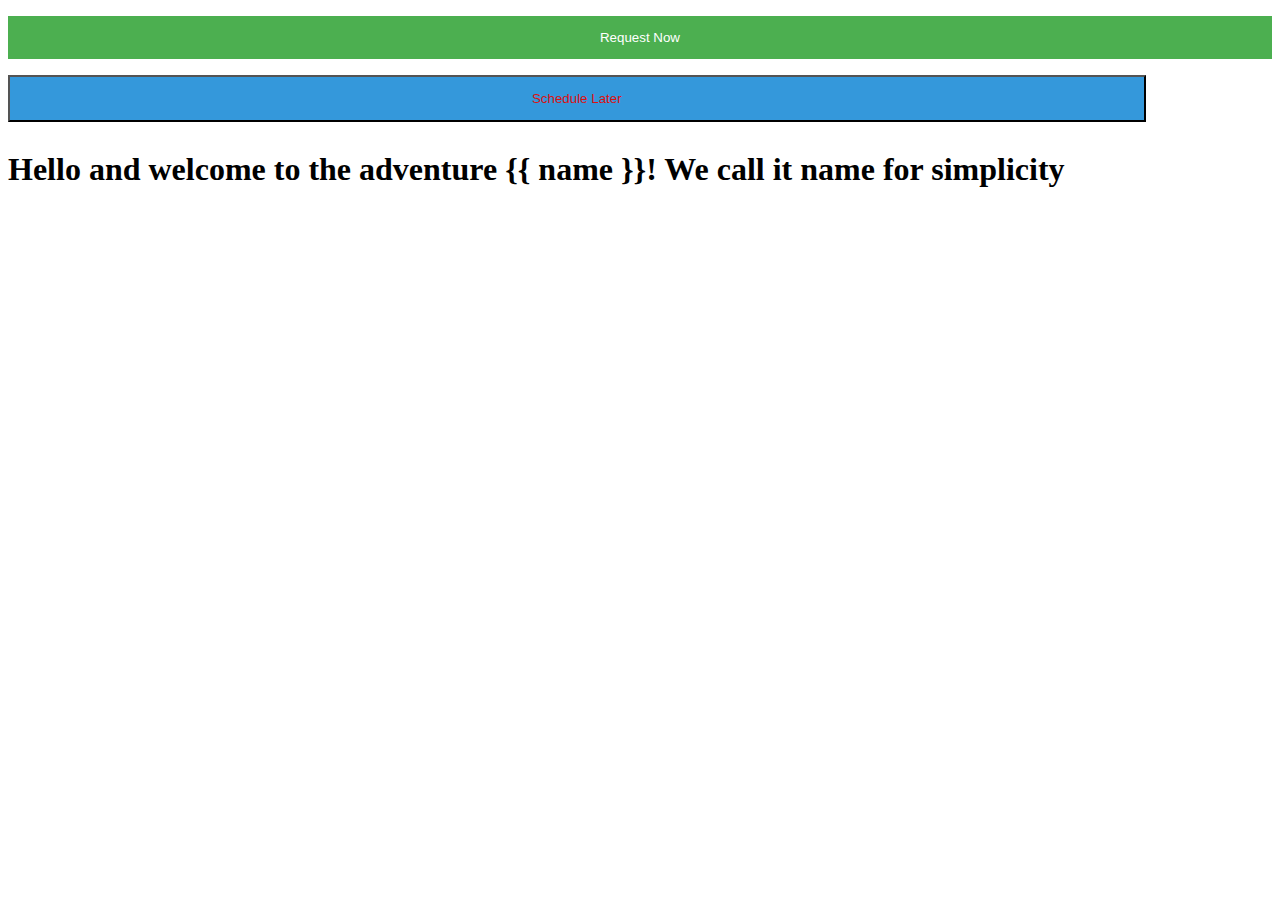
<file: index.html>
<!DOCTYPE html>
<html lang="en">
<head>
    <meta charset="UTF-8">
    <meta name="viewport" content="width=device-width, initial-scale=1.0">
    <title>Maks Map Game on Python</title>
    <style>
        .request-now-button {
            background-color: #4CAF50;
            color: white;
            padding: 14px 20px;
            margin: 8px 0;
            border: none;
            cursor: pointer;
            width: 100%;
        }
        .schedule-later-button {
            background-color: #3498DB;
            color: rgb(222, 16, 16);
            padding: 14px 20px;
            margin: 8px 0;
            border: color(green);
            cursor: pointer;
            width: 90%;
        }
    </style>
</head>
<body>
    <button class="request-now-button" onclick="requestNow()">
        Request Now
    </button>
    <button class="schedule-later-button" onclick="scheduleLater()">
        Schedule Later
    </button>
    <script>
        function requestNow() {
            alert("Request Now Button Clicked");
        }
        function scheduleLater() {
            alert("Schedule for later button clicked");
        }
    </script>
    <h1>Hello and welcome to the adventure {{ name }}! We call it name for simplicity</h1>
</body>
</html>
</file>
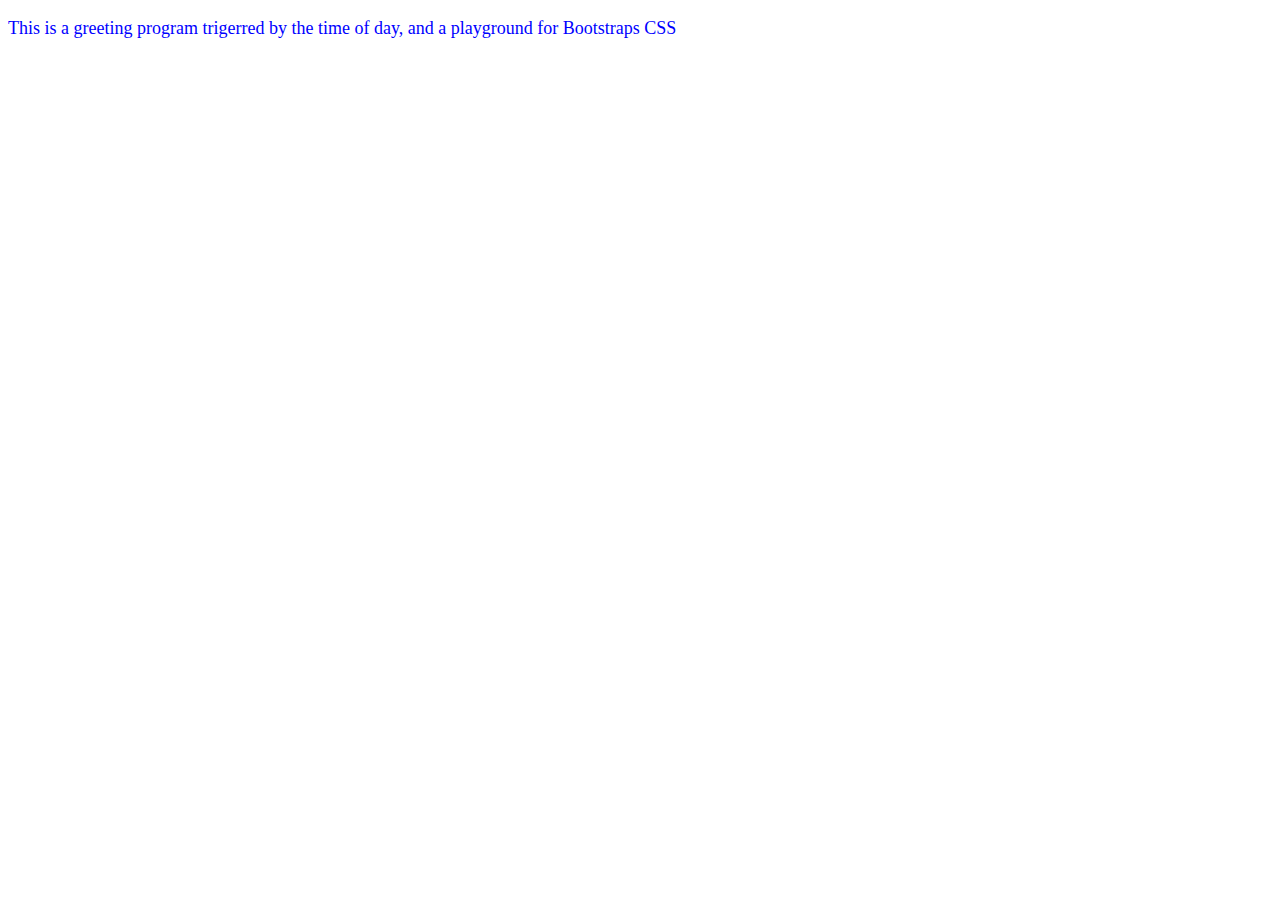
<file: greeting.html>
<!DOCTYPE html>
<html>
  <head></head>
  <body>
    <header class="container">
      <div class="row">
        
      </div>
    </header>
    <script>
      // Try changing this variable to
      // display different messages.
      const hour = 15;

      if (hour >= 6 && hour <= 12) {
        console.log("Good morning!");
      } else if (hour >= 13 && hour <= 17) {
        console.log("Good afternoon!");
      } else {
        console.log("Good night!");
      }
    </script>
    <p style="color: blue; font-size: 18px; text-align: left;">
      This is a greeting program trigerred by the time of day, and a playground
      for Bootstraps CSS
    </p>
  </body>
</html>
</file>
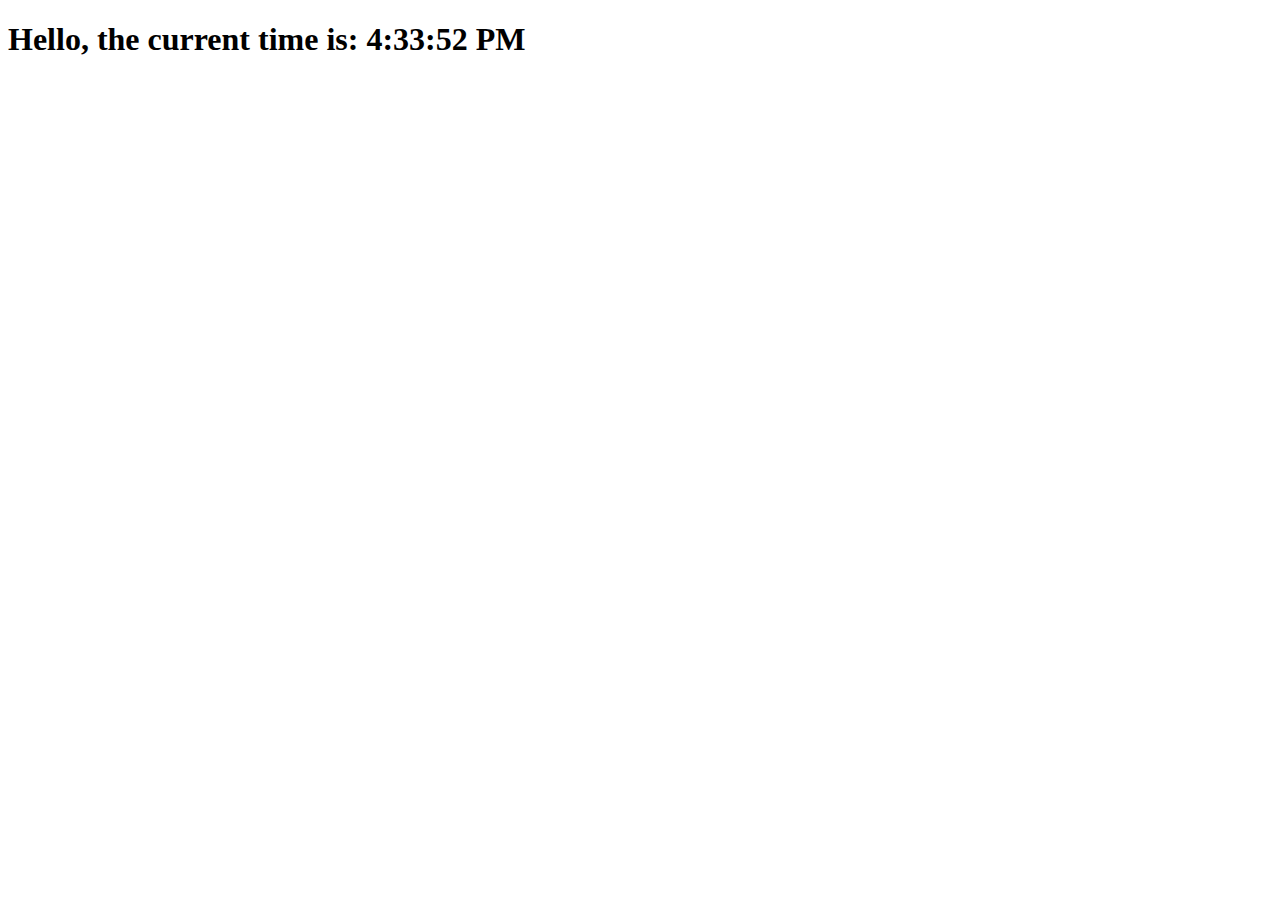
<file: MaksSampleCSS_JSprograms /HTML & JavaScript Greeting prog./noconsole.html>
<!DOCTYPE html>
<html>
  <head>
    <title>Maks greeting program, written entirely by myself</title>
  </head>
  <body>
    <h1 id="Maks-Greeting-on-HTML"></h1>
    <script>
      const timeNow = new Date();
      const theCorrectGreeting = "Hello, the current time is: " + timeNow.toLocaleTimeString();

      document.getElementById("Maks-Greeting-on-HTML").innerText = theCorrectGreeting;
    </script>
  </body>
</html>
</file>
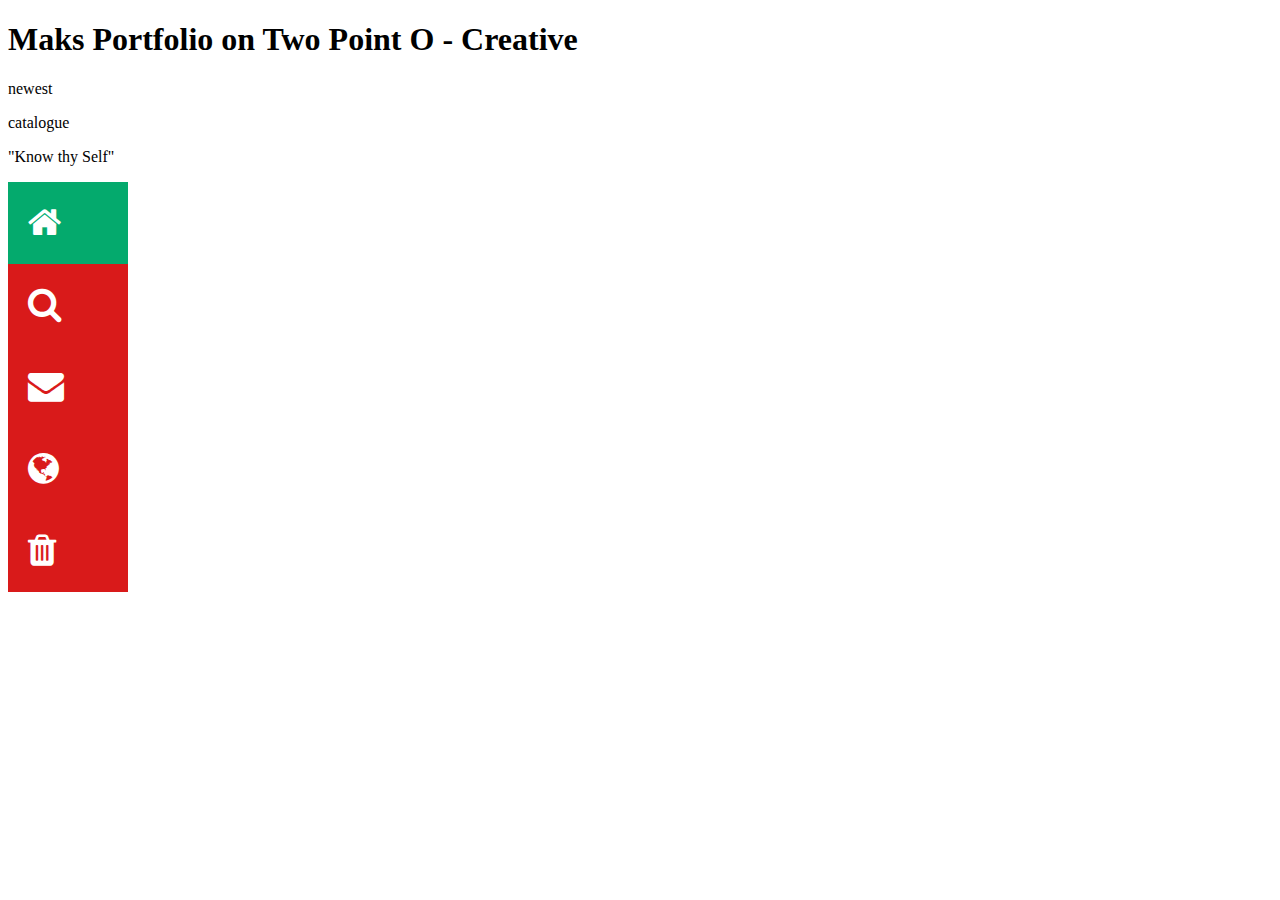
<file: MaksSampleCSS_JSprograms /IconBarBootstrapCSS/MaksCSS_BS.html>
<!DOCTYPE html>
<html>
<head>
  <title>Skillfair</title>
  <meta charset="utf-8"/>
  <link rel="stylesheet" href="https://maxcdn.bootstrapcdn.com/bootstrap/3.3.6/css/bootstrap.min.css" integrity="sha384-1q8mTJOASx8j1Au+a5WDVnPi2lkFfwwEAa8hDDdjZlpLegxhjVME1fgjWPGmkzs7" crossorigin="anonymous">
  <link href='https://fonts.googleapis.com/css?family=Roboto:300,400,700' rel='stylesheet' type='text/css'>
  <link rel="stylesheet" type="text/css" href="iconbar.css">
</head>
<body>
<header class="container">
 <div class="row">
  <h1 class="col-sm-4">Maks Portfolio on Two Point O - Creative</h1>
  <nav class="col-sm-8 text-right">
  <p>newest</p>
  <p>catalogue</p>
  <p>"Know thy Self"</p>
  </nav>
  </div> 
  <!-- Add icon library -->
<link rel="stylesheet" href="https://cdnjs.cloudflare.com/ajax/libs/font-awesome/4.7.0/css/font-awesome.min.css">

<div class="icon-bar">
  <a class="active" href="#"><i class="fa fa-home"></i></a>
  <a href="#"><i class="fa fa-search"></i></a>
  <a href="#"><i class="fa fa-envelope"></i></a>
  <a href="#"><i class="fa fa-globe"></i></a>
  <a href="#"><i class="fa fa-trash"></i></a>
</div>
</header>
</body>
</html>
</file>
<file: MaksSampleCSS_JSprograms /IconBarBootstrapCSS/iconbar.css>
.icon-bar {
  width: 120px; /* Set a specific width */
  background-color: #d91a1a; /* Dark-grey background */
}

.icon-bar a {
  display: block; /* Make the links appear below each other instead of side-by-side */
  text-align: left; /* left-align text */
  padding: 20px; /* Add some padding */
  transition: all 0.3s ease; /* Add transition for hover effects */
  color: white; /* White text color */
  font-size: 36px; /* Increased font-size */
}

.icon-bar a:hover {
  background-color: "var(orange)"; /* Add a hover color */
}
.active {
  background-color: #04AA6D; /* Add an active/current color */
}
</file>
